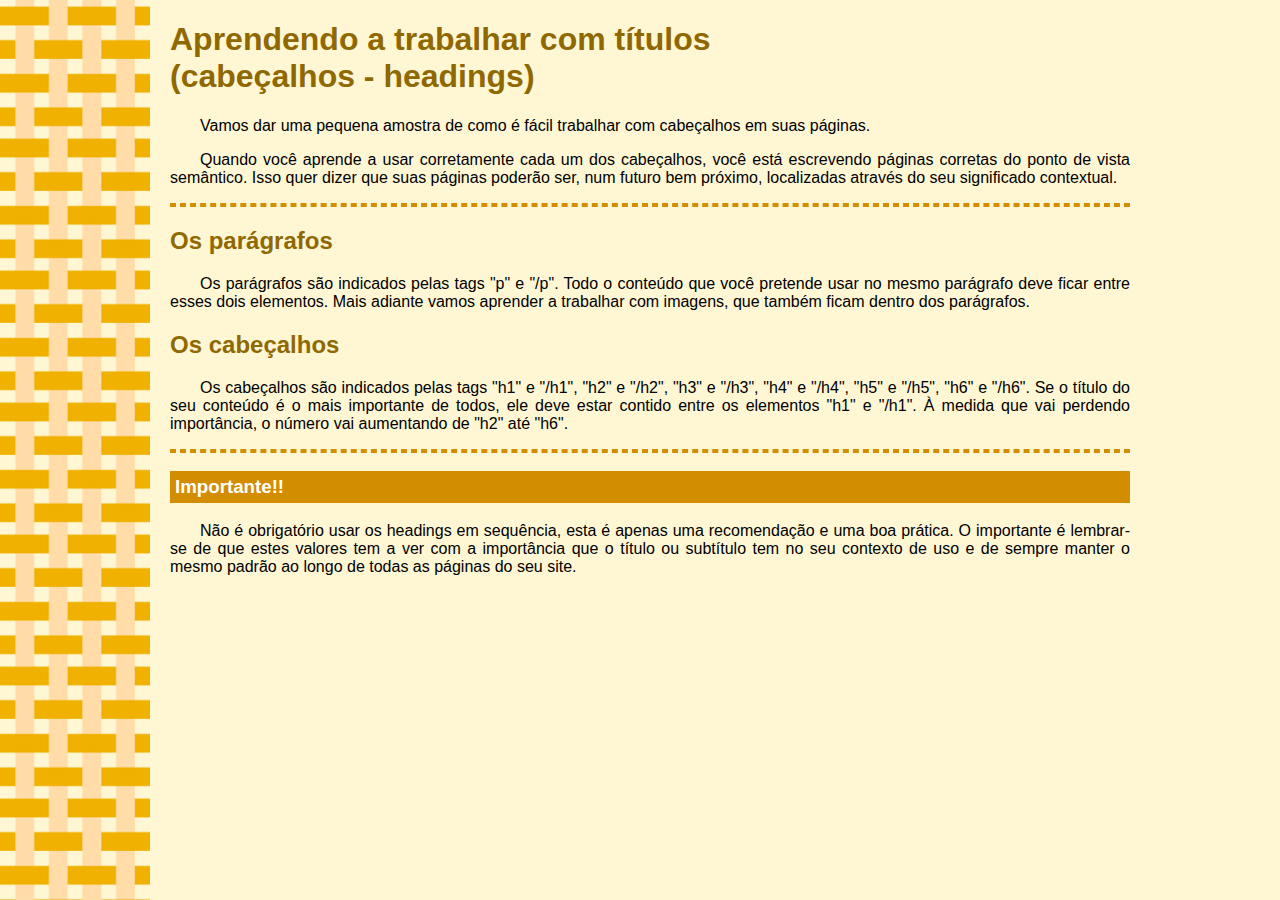
<file: ex1_css_estilos_iniciais/index.html>
<!DOCTYPE html>
<html lang="pt-br">
<head>
    <meta charset="UTF-8">
    <meta name="viewport" content="width=device-width, initial-scale=1.0">
    <title>CSS Estilos Iniciais</title>
    <style>
        body{
            background-color: #fff7d4; /*cor do background*/
            background-image: url(images/cabecalhos_back.png); /*exportando a imagem para o background*/
            background-repeat: repeat-y; /*backgroud só se repeti no eixo y*/
            margin-right: 150px; /*tabulação*/
            margin-left: 170px; /*tabulação. talvez haja outra forma de fazer essa tabulação que o texto tem*/
            font-family: Arial, Helvetica, sans-serif; /*estilo da font*/
        }

        p{
            text-indent: 30px; /*identeção na primeira linha*/
            text-align: justify; /*justificar o texto*/
        }

        hr{
            /*como o hr é uma borda ent trabalhamos nele como uma borda*/
            border-color: #d38d00; /*cor da borda*/
            border-style: dashed; /*estilo da borda*/
            border-width: 2px; /*tamanho*/
        }

        h1{
            color: #8f6800;
        }

        h2{
            color: #8f6800;
        }

        h3{
            background-color: #d38d00;
            color: white;
            padding: 5px; /*espaçamento do texto para a borda*/
        }
    </style>
</head>
<body>
    <h1>Aprendendo a trabalhar com títulos<br>(cabeçalhos - headings)</h1>
    <p>Vamos dar uma pequena amostra de como é fácil trabalhar com cabeçalhos em suas páginas.</p>  

    <p>Quando você aprende a usar corretamente cada um dos cabeçalhos, você está escrevendo páginas corretas do ponto de vista semântico. Isso quer dizer que suas páginas poderão ser, num futuro bem próximo, localizadas através do seu significado contextual.</p>

    <hr>

    <h2>Os parágrafos</h2>
    <p>Os parágrafos são indicados pelas tags "p" e "/p". Todo o conteúdo que você pretende usar no mesmo parágrafo deve ficar entre esses dois elementos. Mais adiante vamos aprender a trabalhar com imagens, que também ficam dentro dos parágrafos.</p>

    <h2>Os cabeçalhos</h2>
    <p>Os cabeçalhos são indicados pelas tags "h1" e "/h1", "h2" e "/h2", "h3" e "/h3", "h4" e "/h4", "h5" e "/h5", "h6" e "/h6". Se o título do seu conteúdo é o mais importante de todos, ele deve estar contido entre os elementos "h1" e "/h1". À medida que vai perdendo importância, o número vai aumentando de "h2" até "h6".</p>

    <hr>

    <h3>Importante!!</h3>
    <p>Não é obrigatório usar os headings em sequência, esta é apenas uma recomendação e uma boa prática. O importante é lembrar-se de que estes valores tem a ver com a importância que o título ou subtítulo tem no seu contexto de uso e de sempre manter o mesmo padrão ao longo de todas as páginas do seu site.</p>
</body>
</html>
</file>
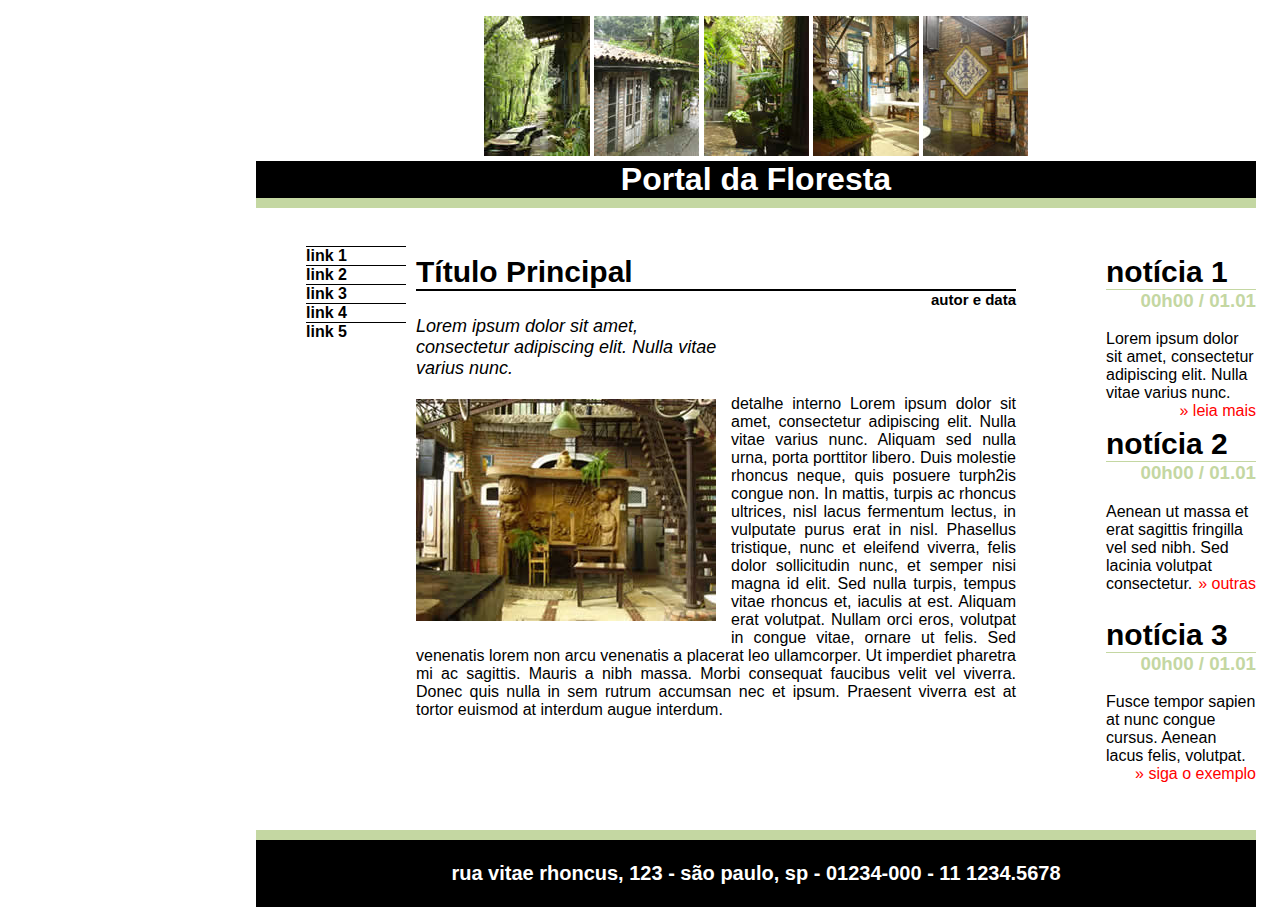
<file: execicios_propostos-2/index.html>
<!DOCTYPE html>
<html lang="pt-br">
<head>
    <meta charset="UTF-8">
    <meta name="viewport" content="width=device-width, initial-scale=1.0">
    <title>hello world</title>
    <link rel="stylesheet" href="style.css">
</head>
<body>
    
<header>
    <figure>
        <img src="img/vista1.JPG" alt="">
        <img src="img/vista2.JPG" alt="">
        <img src="img/vista3.JPG" alt="">
        <img src="img/vista4.JPG" alt="">
        <img src="img/vista5.JPG" alt="">
    </figure>
    <h1>Portal da Floresta</h1>
</header>
<nav>
    <ul>
        <li>link 1</li>
        <li>link 2</li>
        <li>link 3</li>
        <li>link 4</li>
        <li>link 5</li>
    </ul>
</nav>
<main>
    <h2>Título Principal</h2>
    <h3>autor e data</h3>
    <em>Lorem ipsum dolor sit amet,<br> consectetur adipiscing elit. Nulla vitae <br> varius nunc.</em>
    <br>
    <img src="img/escada.jpg" alt="">
    <p>detalhe interno Lorem ipsum dolor sit amet, consectetur adipiscing elit. Nulla vitae varius nunc. Aliquam sed nulla urna, porta porttitor libero. Duis molestie rhoncus neque, quis posuere turph2is congue non. In mattis, turpis ac rhoncus ultrices, nisl lacus fermentum lectus, in vulputate purus erat in nisl. Phasellus tristique, nunc et eleifend viverra, felis dolor sollicitudin nunc, et semper nisi magna id elit. Sed nulla turpis, tempus vitae rhoncus et, iaculis at est. Aliquam erat volutpat. Nullam orci eros, volutpat in congue vitae, ornare ut felis. Sed venenatis lorem non arcu venenatis a placerat leo ullamcorper. Ut imperdiet pharetra mi ac sagittis. Mauris a nibh massa. Morbi consequat faucibus velit vel viverra. Donec quis nulla in sem rutrum accumsan nec et ipsum. Praesent viverra est at tortor euismod at interdum augue interdum.</p>
</main>

<aside>
    <h2>notícia 1</h2>
    <h3>00h00 / 01.01</h3>
    
    <p>Lorem ipsum dolor sit amet, consectetur adipiscing elit. Nulla vitae varius nunc. <a href="">» leia mais</a></p>
    
    <h2>notícia 2</h2>
    <h3>00h00 / 01.01</h3>
    
    <p>Aenean ut massa et erat sagittis fringilla vel sed nibh. Sed lacinia volutpat consectetur. <a href="#">» outras</a></p>
    
    <h2>notícia 3</h2>
    <h3>00h00 / 01.01</h3>
    
    <p>Fusce tempor sapien at nunc congue cursus. Aenean lacus felis, volutpat.  <a href="#">» siga o exemplo</a></p>
</aside>

<footer>
    <p>rua vitae rhoncus, 123 - são paulo, sp - 01234-000 - 11 1234.5678</p>
</footer>


</body>
</html>
</file>
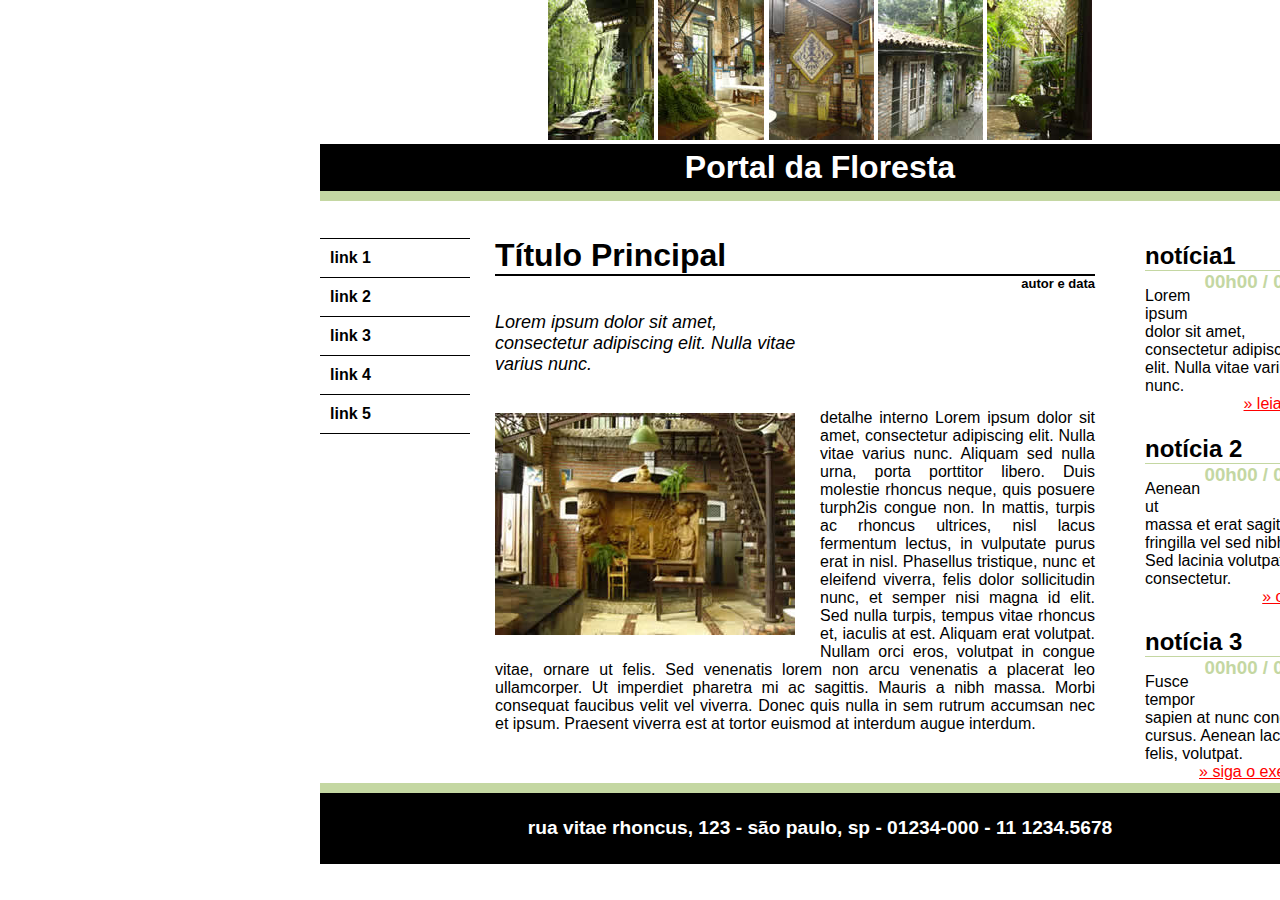
<file: portal floresta/index.html>
<!DOCTYPE html>
<html lang="pt-br">
<head>
    <meta charset="UTF-8">
    <meta name="viewport" content="width=device-width, initial-scale=1.0">
    <title>Portal da Floresta</title>
    <link rel="stylesheet" href="style.css">
</head>
<body>
    <header>
        <figure>
            <img src="img/vista1.JPG" alt="vista 1"> </img>
            <img src="img/vista4.JPG" alt="vista 4"> </img>
            <img src="img/vista5.JPG" alt="vista 5"> </img>
            <img src="img/vista2.JPG" alt="vista 2"> </img>
            <img src="img/vista3.JPG" alt="vista 3"></img>
        </figure>
        <h1>Portal da Floresta</h1>
    </header>
    <nav>
        <ul>
            <li><a href="#">link 1</a></li>
            <li><a href="#">link 2</a></li>
            <li><a href="#">link 3</a></li>
            <li><a href="#">link 4</a></li>
            <li><a href="#">link 5</a></li>
        </ul>
    </nav>
    <main>
        <h2>Título Principal</h2>
        <h3>autor e data</h3>
        <br><br>
        <em>Lorem ipsum dolor sit amet,<br> consectetur adipiscing elit. Nulla vitae <br> varius nunc.</em>
        <br><br>
        
        <img src="img/escada.jpg" alt="escada">
        <p>detalhe interno Lorem ipsum dolor sit amet, consectetur adipiscing elit. Nulla vitae varius nunc. Aliquam sed nulla urna, porta porttitor libero. Duis molestie rhoncus neque, quis posuere turph2is congue non. In mattis, turpis ac rhoncus ultrices, nisl lacus fermentum lectus, in vulputate purus erat in nisl. Phasellus tristique, nunc et eleifend viverra, felis dolor sollicitudin nunc, et semper nisi magna id elit. Sed nulla turpis, tempus vitae rhoncus et, iaculis at est. Aliquam erat volutpat. Nullam orci eros, volutpat in congue vitae, ornare ut felis. Sed venenatis lorem non arcu venenatis a placerat leo ullamcorper. Ut imperdiet pharetra mi ac sagittis. Mauris a nibh massa. Morbi consequat faucibus velit vel viverra. Donec quis nulla in sem rutrum accumsan nec et ipsum. Praesent viverra est at tortor euismod at interdum augue interdum.</p>    
    </main>

    <aside>
        <div>
            <h2>notícia1</h2>
            <h3>00h00 / 01.01</h3>
            
            <p>Lorem ipsum dolor sit amet, consectetur adipiscing elit. Nulla vitae varius nunc.</p> <a href="#">» leia mais</a>
        </div>
        <div>
            <h2>notícia 2</h2>
            <h3>00h00 / 01.01</h3>
            <p>Aenean ut massa et erat sagittis fringilla vel sed nibh. Sed lacinia volutpat consectetur.</p> <a href="#">» outras</a>
        </div>
        <div>
            <h2>notícia 3</h2>
            <h3>00h00 / 01.01</h3>
            
            <p>Fusce tempor sapien at nunc congue cursus. Aenean lacus felis, volutpat.</p> <a href="#">» siga o exemplo</a>
        </div>
    </aside>

    <footer>
        <p>rua vitae rhoncus, 123 - são paulo, sp - 01234-000 - 11 1234.5678</p>
    </footer>
</body>
</html>
</file>
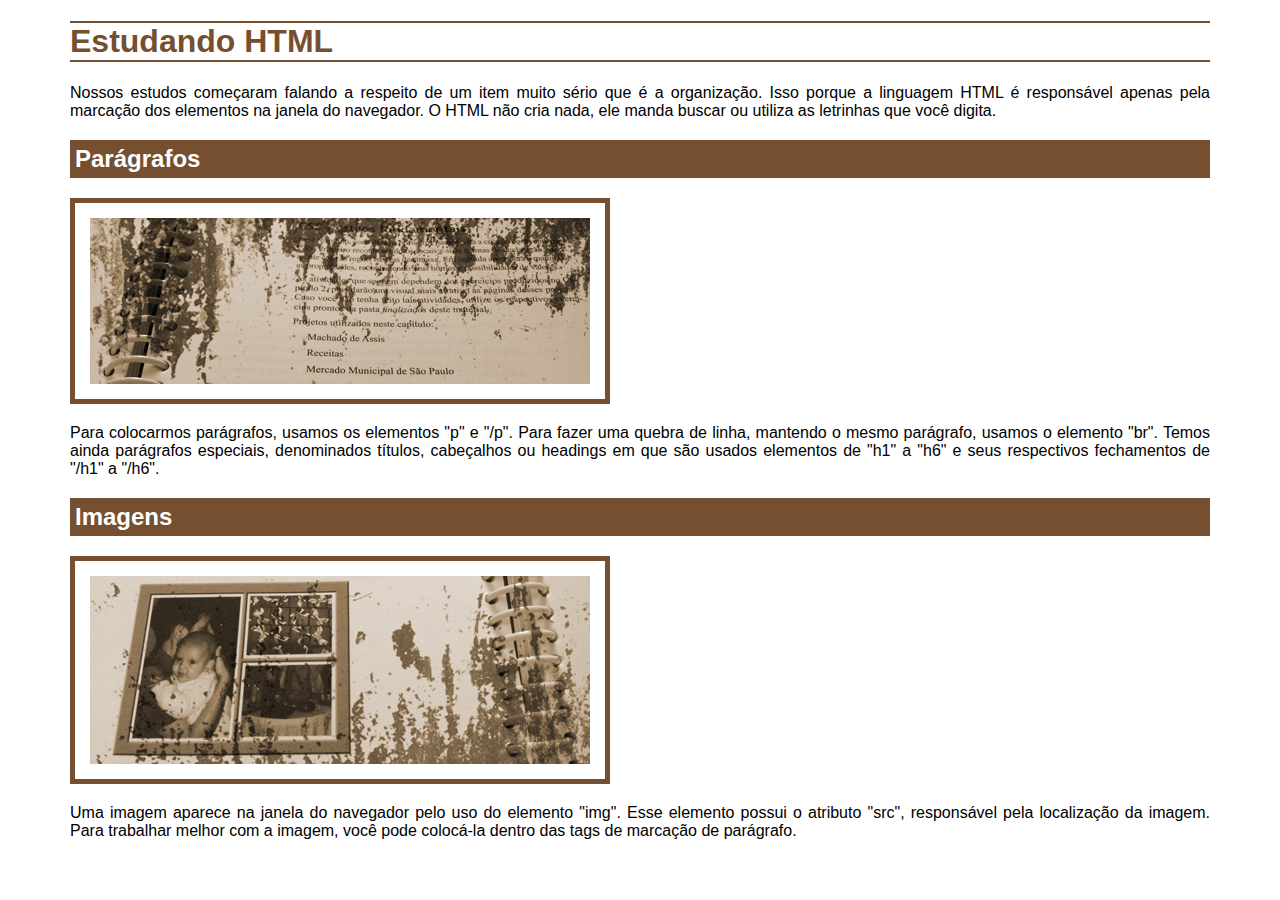
<file: css_estilos_iniciais/ex02/index.html>
<!DOCTYPE html>
<html lang="pt-br">
<head>
    <meta charset="UTF-8">
    <meta name="viewport" content="width=device-width, initial-scale=1.0">
    <title>Estudando HTML</title>
    <style>
        body{
            font-family: Arial, Helvetica, sans-serif;
            margin: 0px 70px;
        }

        h1{
            color: #764f31;
            border-block: 2px solid #764f31; /*border-block adicionar borda apenas em baixo e em cima*/
        }

        h2{
            color: white;
            background-color: #764f31;
            padding: 5px;
        }

        p{
            text-align: justify;
        }

        img{
            padding: 10px;
            border: 5px solid #764f31;
            padding: 15px;

        }
    </style> 


</head>
<body>
<h1>Estudando HTML</h1>
<p>Nossos estudos começaram falando a respeito de um item muito sério que é a organização. Isso porque a linguagem HTML é responsável apenas pela marcação dos elementos na janela do navegador. O HTML não cria nada, ele manda buscar ou utiliza as letrinhas que você digita.</p>

<h2>Parágrafos</h2>
<img src="ilustra1.jpg" alt="foto de livro com textos"></img>

<p>Para colocarmos parágrafos, usamos os elementos "p" e "/p". Para fazer uma quebra de linha, mantendo o mesmo parágrafo, usamos o elemento "br". Temos ainda parágrafos especiais, denominados títulos, cabeçalhos ou headings em que são usados elementos de "h1" a "h6" e seus respectivos fechamentos de "/h1" a "/h6".</p>

<h2>Imagens</h2>
<img src="ilustra2.jpg" alt="foto de livro com imagem"></img>

<p>Uma imagem aparece na janela do navegador pelo uso do elemento "img". Esse elemento possui o atributo "src", responsável pela localização da imagem. Para trabalhar melhor com a imagem, você pode colocá-la dentro das tags de marcação de parágrafo.</p>
</body>
</html>
</file>
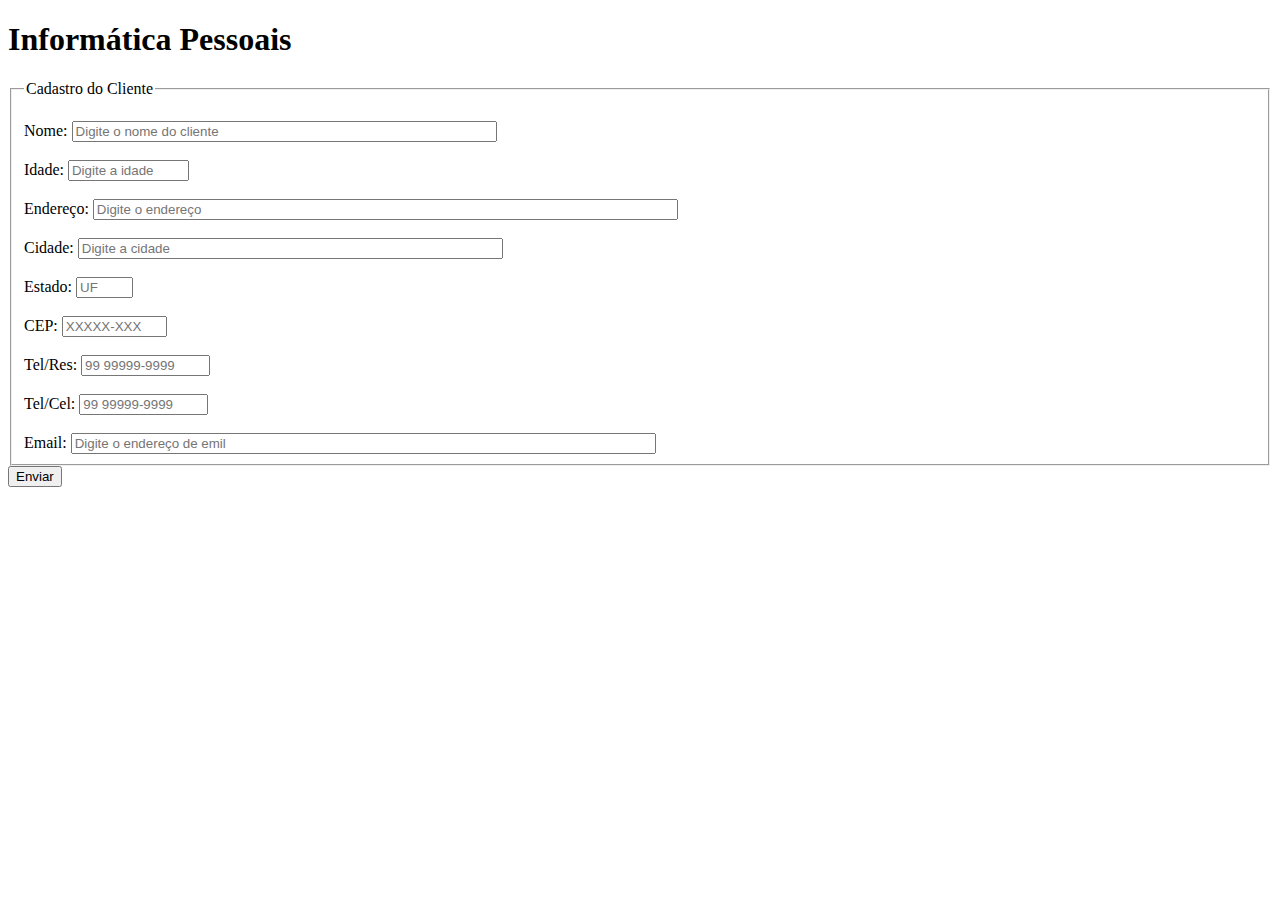
<file: cadastro.html>
<!DOCTYPE html>
<html lang="pt-br">
<head>
    <meta charset="UTF-8">
    <meta name="viewport" content="width=device-width, initial-scale=1.0">
    <title>cadastro</title>
</head>
<body>
    <h1>Informática Pessoais</h1>

    <form>
        <fieldset>
            <legend>Cadastro do Cliente</legend>
        <br>
        <div>
            <label for="Nome">Nome:</label>
            <input type="text" name="" id="" placeholder="Digite o nome do cliente" maxlength="" size="50">
        </div>
        <br>
        <div>
            <label for="Idade">Idade:</label>
            <input type="text" name="Idade" id="Idade" placeholder="Digite a idade"maxlength="3" size="12">
        </div>
        <br>
        <div>
            <label for="Endereço">Endereço:</label>
            <input type="text" name="Endereço" id="Endereço" placeholder="Digite o endereço" maxlength="" size="70">
        </div>
        <br>
        <div>
            <label for="">Cidade:</label>
            <input type="text" name="Cidade" id="Cidade" placeholder="Digite a cidade" maxlength="" size="50">
        </div>
        <br>
        <div>
            <label for="Estado">Estado:</label>
            <input type="text" name="Estado" id="Estado" placeholder="UF" maxlength="" size="4">
        </div>
        <br>
        <div>
            <label for="CEP">CEP:</label>
            <input type="text" name="CEP" id="CEP" placeholder="XXXXX-XXX" maxlength="8" size="10">
        </div>
        <br>
        <div>
            <label for="Tel/Res">Tel/Res:</label>
            <input type="text" name="Tel/Res" id="Tel/Res" placeholder="99 99999-9999" maxlength="11" size="13">
        </div>
        <br>
        <div>
            <label for="Tel/Cel">Tel/Cel:</label>
            <input type="text" name="Tel/Cel" id="Tel/Cel" placeholder="99 99999-9999" maxlength="11" size="13">
        </div>
        <br>
        <div>
            <label for="Email">Email:</label>
            <input type="email" name="Tel/Cel" id="Tel/Cel" placeholder="Digite o endereço de emil" maxlength="" size="70">
        </div>
        </fieldset>
    </form>

    <input type="submit" value="Enviar">
</body>
</html>
</file>
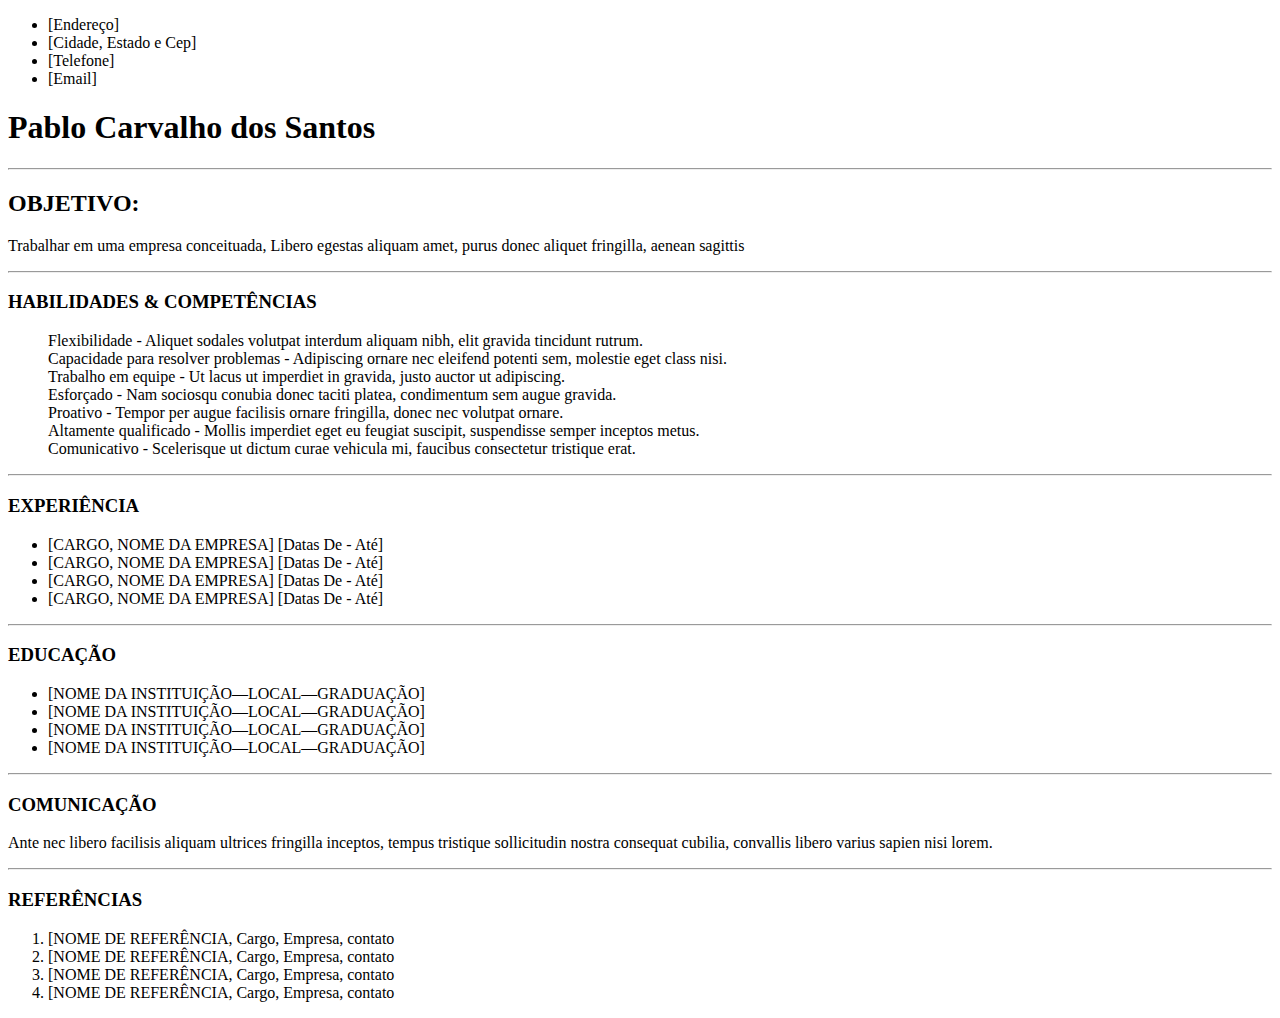
<file: Curriculo.html>
<!DOCTYPE html>
<html lang="pt-br">

<head>
    <meta charset="UTF-8">
    <meta name="viewport" content="width=device-width, initial-scale=1.0">
    <title>Curriculo</title>
</head>

<body>
    <ul>
        <li>[Endereço]</li>
        <li>[Cidade, Estado e Cep]</li>
        <li>[Telefone]</li>
        <li>[Email]</li>
    </ul>

    <h1>Pablo Carvalho dos Santos</h1>
    <hr>

    <h2>OBJETIVO:</h2>
    <P>
        Trabalhar em uma empresa conceituada, Libero egestas aliquam amet, purus donec aliquet fringilla, aenean
        sagittis
    </P>
    <hr>

    <h3>HABILIDADES & COMPETÊNCIAS</h3>
    
        <dl>
            
            <dd>Flexibilidade - Aliquet sodales volutpat interdum aliquam nibh, elit gravida tincidunt rutrum.</dd>
            <dd>Capacidade para resolver problemas - Adipiscing ornare nec eleifend potenti sem, molestie eget class nisi.</dd>
            <dd>Trabalho em equipe - Ut lacus ut imperdiet in gravida, justo auctor ut adipiscing.</dd>
            <dd>Esforçado - Nam sociosqu conubia donec taciti platea, condimentum sem augue gravida.</dd>
            <dd>Proativo - Tempor per augue facilisis ornare fringilla, donec nec volutpat ornare.</dd>
            <dd>Altamente qualificado - Mollis imperdiet eget eu feugiat suscipit, suspendisse semper inceptos metus.</dd>
            <dd>Comunicativo - Scelerisque ut dictum curae vehicula mi, faucibus consectetur tristique erat.</dd>
        </dl>

    <hr>

    <h3>EXPERIÊNCIA</h3>
    <ul>
        <li>[CARGO, NOME DA EMPRESA] [Datas De - Até]</li>
        <li>[CARGO, NOME DA EMPRESA] [Datas De - Até]</li>
        <li>[CARGO, NOME DA EMPRESA] [Datas De - Até]</li>
        <li>[CARGO, NOME DA EMPRESA] [Datas De - Até]</li>
    </ul>
    <hr>

    <h3>EDUCAÇÃO</h3>
    <ul>
        <li>[NOME DA INSTITUIÇÃO—LOCAL—GRADUAÇÃO]</li>
        <li>[NOME DA INSTITUIÇÃO—LOCAL—GRADUAÇÃO]</li>
        <li>[NOME DA INSTITUIÇÃO—LOCAL—GRADUAÇÃO]</li>
        <li>[NOME DA INSTITUIÇÃO—LOCAL—GRADUAÇÃO]</li>
    </ul>
    <hr>

    <h3>COMUNICAÇÃO</h3>
    <p>Ante nec libero facilisis aliquam ultrices fringilla inceptos, tempus tristique sollicitudin nostra consequat cubilia, convallis libero varius sapien nisi lorem.</p>
    <hr>

    <h3>REFERÊNCIAS</h3>
    <ol>
        <li>[NOME DE REFERÊNCIA, Cargo, Empresa, contato</li>
        <li>[NOME DE REFERÊNCIA, Cargo, Empresa, contato</li>
        <li>[NOME DE REFERÊNCIA, Cargo, Empresa, contato</li>
        <li>[NOME DE REFERÊNCIA, Cargo, Empresa, contato</li>
    </ol>
</body>

</html>
</file>
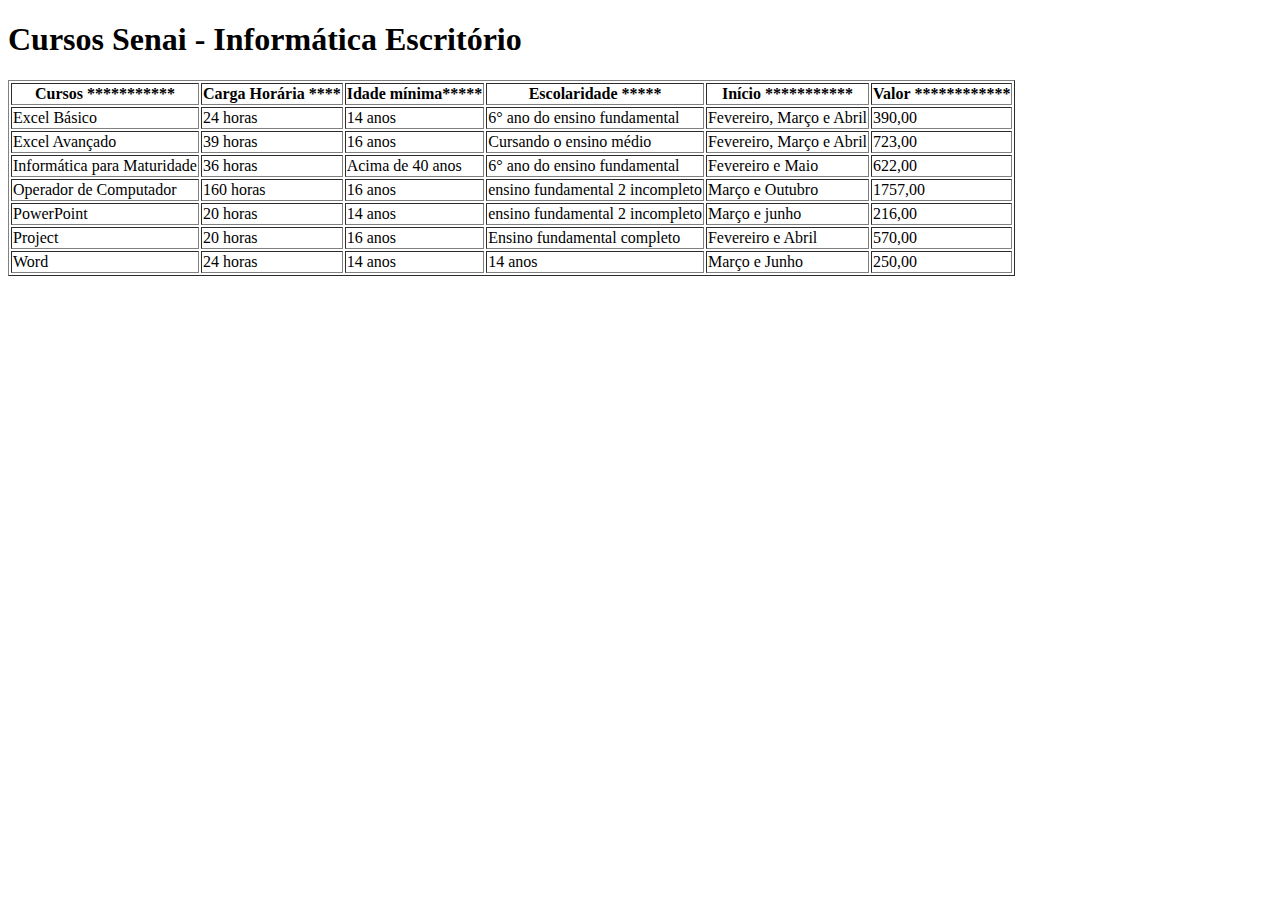
<file: cursos.html>
<!DOCTYPE html>
<html lang="pt-br">
<head>
    <meta charset="UTF-8">
    <meta name="viewport" content="width=device-width, initial-scale=1.0">
    <title>Cursos</title>
</head>
<body>
    <h1>Cursos Senai - Informática Escritório</h1>
    <table border="1">
        <thead>
            <tr>
                <th>Cursos ***********</th>
                <th>Carga Horária ****</th>
                <th>Idade mínima*****</th>
                <th>Escolaridade *****</th>
                <th>Início ***********</th>
                <th>Valor ************</th>
            </tr>
        </thead>
        <tbody>
            <tr>
                <td>Excel Básico</td>
                <td>24 horas</td>
                <td>14 anos</td>
                <td>6° ano do ensino fundamental</td>
                <td>Fevereiro, Março e Abril </td>
                <td>390,00</td>
            </tr>
            <tr>
                <td>Excel Avançado</td>
                <td>39 horas</td>
                <td>16 anos</td>
                <td>Cursando o ensino médio</td>
                <td>Fevereiro, Março e Abril </td>
                <td>723,00</td>
            </tr>
            <tr>
                <td>Informática para Maturidade </td>
                <td>36 horas</td>
                <td>Acima de 40 anos</td>
                <td>6° ano do ensino fundamental</td>
                <td>Fevereiro e Maio </td>
                <td>622,00</td>
            </tr>
            <tr>
                <td>Operador de Computador</td>
                <td>160 horas</td>
                <td>16 anos</td>
                <td>ensino fundamental 2 incompleto </td>
                <td>Março e Outubro</td>
                <td>1757,00</td>
            </tr>
            <tr>
                <td>PowerPoint</td>
                <td>20 horas</td>
                <td>14 anos </td>
                <td>ensino fundamental 2 incompleto </td>
                <td>Março e junho </td>
                <td>216,00</td>
            </tr>
            <tr>
                <td>Project</td>
                <td>20 horas</td>
                <td>16 anos</td>
                <td>Ensino fundamental completo</td>
                <td>Fevereiro e Abril</td>
                <td>570,00</td>
            </tr>
            <tr>
                <td>Word</td>
                <td>24 horas</td>
                <td>14 anos</td>
                <td>14 anos</td>
                <td>Março e Junho</td>
                <td>250,00</td>
            </tr>
        </tbody>
    </table>
</body>
</html>
</file>
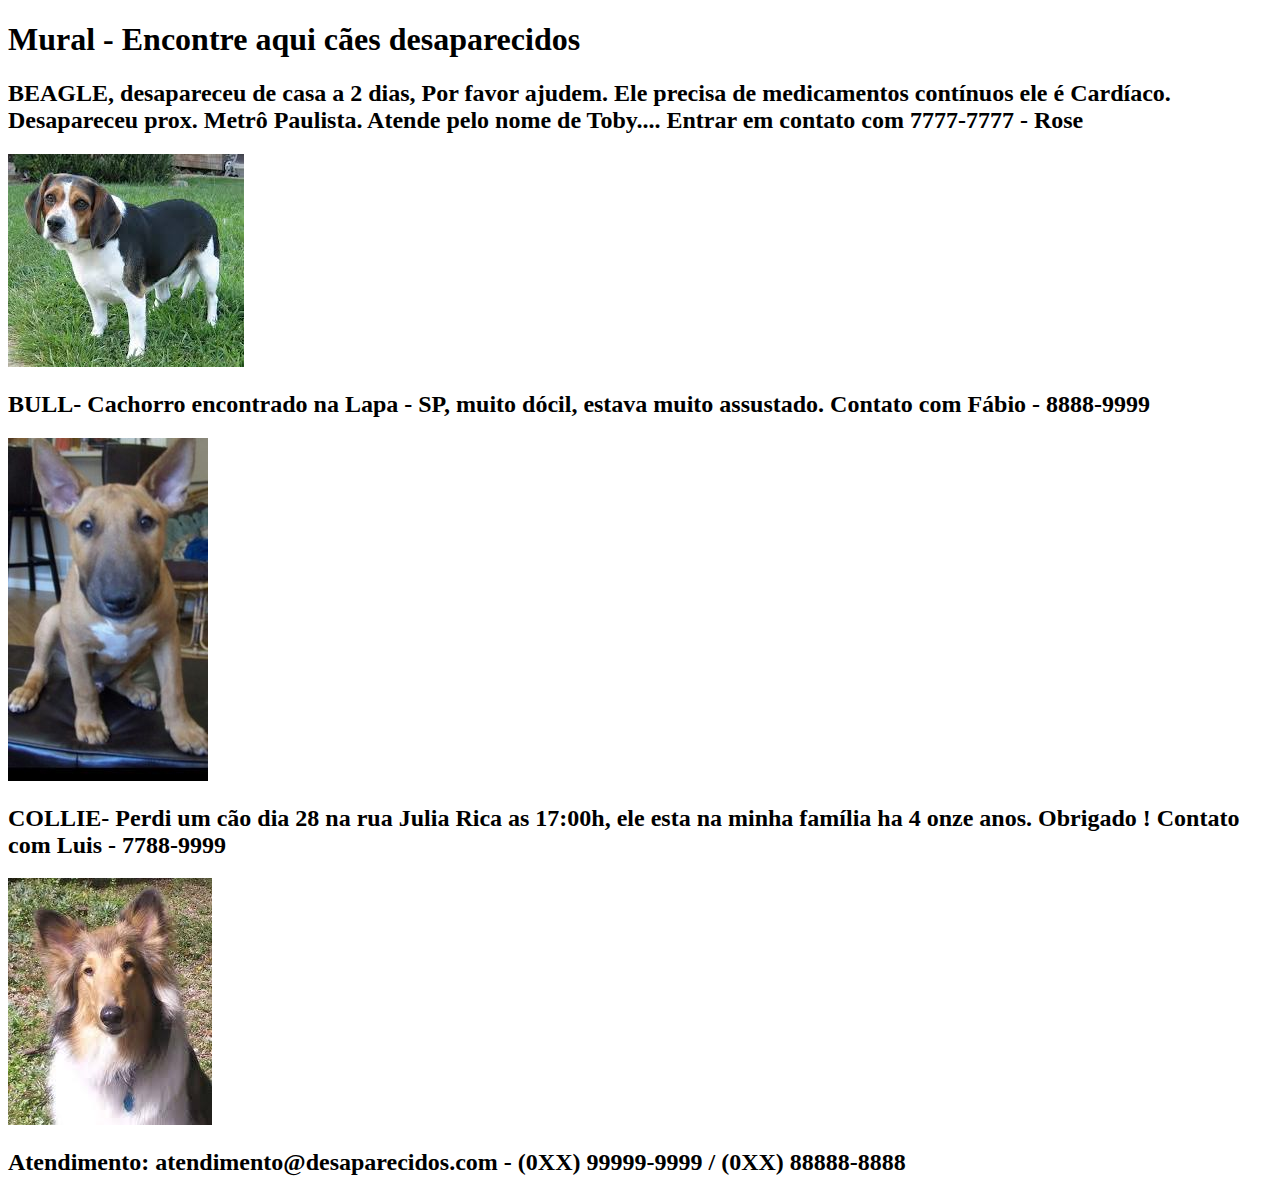
<file: mural_caes.html>
<!DOCTYPE html>
<html lang="pt-br">

<head>
    <meta charset="UTF-8">
    <meta name="viewport" content="width=device-width, initial-scale=1.0">
    <title>mural_caes</title>
</head>

<body>
    <h1>Mural - Encontre aqui cães desaparecidos</h1>
    <h2>
        BEAGLE, desapareceu de casa a 2 dias, Por favor ajudem. Ele precisa de medicamentos contínuos ele é Cardíaco.
        Desapareceu prox. Metrô Paulista. Atende pelo nome de Toby.... Entrar em contato com 7777-7777 - Rose
    </h2>
    <img src="DogImages/beagle.jpg" alt="beagle">

    <h2>
        BULL- Cachorro encontrado na Lapa - SP, muito dócil, estava muito assustado. Contato com Fábio - 8888-9999
    </h2>
    <img src="DogImages/bull.jpg" alt="bull">

    <h2>
        COLLIE- Perdi um cão dia 28 na rua Julia Rica as 17:00h, ele esta na minha família ha 4 onze anos. Obrigado !
        Contato com Luis - 7788-9999
    </h2>
    <img src="DogImages/collie.jpg" alt="collie">

    <footer>
        <h2>
            Atendimento: atendimento@desaparecidos.com - (0XX) 99999-9999 / (0XX) 88888-8888
        </h2>
    </footer>
</body>

</html>
</file>
<file: execicios_propostos-2/style.css>
body{
    width: 1000px;
    font-family: Arial, Helvetica, sans-serif;
    margin-left: 20%;
    margin-right: 20%;
}

header{
    text-align: center;
}

header figure{
    margin-bottom: -20px;
}

main{
    width: 600px;
    text-align: justify;
    float: left;
}

h1{
    background-color: black;
    color: white;
    border-bottom: 10px solid #C4D7A2;
}

main h2{
    border-bottom: 2px solid black;
    font-size: 30px;
}

main h3{
    float: right;
    font-size: 15px;
    margin-top: -25px;
}

main em{
    font-size: large;
}

nav{
    float: left;
    width: 150px;
    min-height: 600px;
    margin-right: 10px;
}

nav li{
    border-top: 1px solid black;
    list-style: none;
    color: black;
    font-weight: bold;
    margin-left: 10px;
}

main img{
    float: left;
    margin: 20px 15px 15px 0;
}

aside{
    float: right;
    width: 150px;
}

aside h2{
    font-size: 30px;
    border-bottom: 1px solid #C4D7A2;
}

aside h3{
    color: #C4D7A2;
    text-align: right;
    /* margin-top: none; */
    margin-top: -25px;
}

aside a{
    color: red;
    float: right;
    text-decoration: none;
}

footer{
    background-color: black;
    color: white;
    border-top: 10px solid #C4D7A2;
    text-align: center;
    clear: both;
    font-weight: bold;
    font-size: 20px;
    padding: 2px;
}
</file>
<file: portal floresta/style.css>
body{
    margin: 0;
    width: 1000px;
    margin-left: 25%;
    font-family: Arial, Helvetica, sans-serif;
}

header{
    text-align: center;
}

header figure {
    margin-bottom: 0;
    margin-top: 0;
}

header h1 {
    background-color: black;
    color: white;
    padding: 5px;
    border-bottom: 10px solid #C4D7A2;
    margin-top: 0;
}

main{
    width: 600px;
    float: left;
    padding-right: 25px;
    padding-left: 25px;
}

main h2 {
    border-bottom: 2px solid black;
    margin: 0;
    font-size: xx-large;
    padding-top: 15px;
    
}

main h3 {
    float: right;
    margin-top: 0;
    font-size: small;
    
}

main em {
    font-size: large;    
}

main img {
    float: left;
    padding: 20px 25px 25px 0;
}

main p {
    text-align: justify;
}

nav{
    float: left;
    width: 150px;
}

nav ul {
    padding-left: 0;
}

nav ul li {
    border-top: 1px solid black;
    list-style: none;
    padding: 10px 0px 10px 10px;
    
}

nav ul li:last-child {
    border-bottom: 1px solid black;
}

nav ul li a {
    text-decoration: none;
    color: black;
    font-weight: bold;
}

aside{
    float: right;
    width: 175px;;
}

aside div {
    padding-bottom: 20px;
}

aside h2 {
    margin-bottom: 0;
    border-bottom: 1px solid #C4D7A2;
}

aside h3 {
    color: #C4D7A2;
    float: right;
    margin-top: 0;
}

aside p {
    margin-bottom: 0;
}

aside a {
    float: right;
    color: red;
}

aside a :last-child{
    padding-bottom: 20px;
}

footer{
    clear: both;
    text-align: center;
    background-color: black;
    color: white;
    font-weight: bold;
    font-size: larger;
    padding: 5px;
    border-top: 10px solid #C4D7A2;
}
</file>
